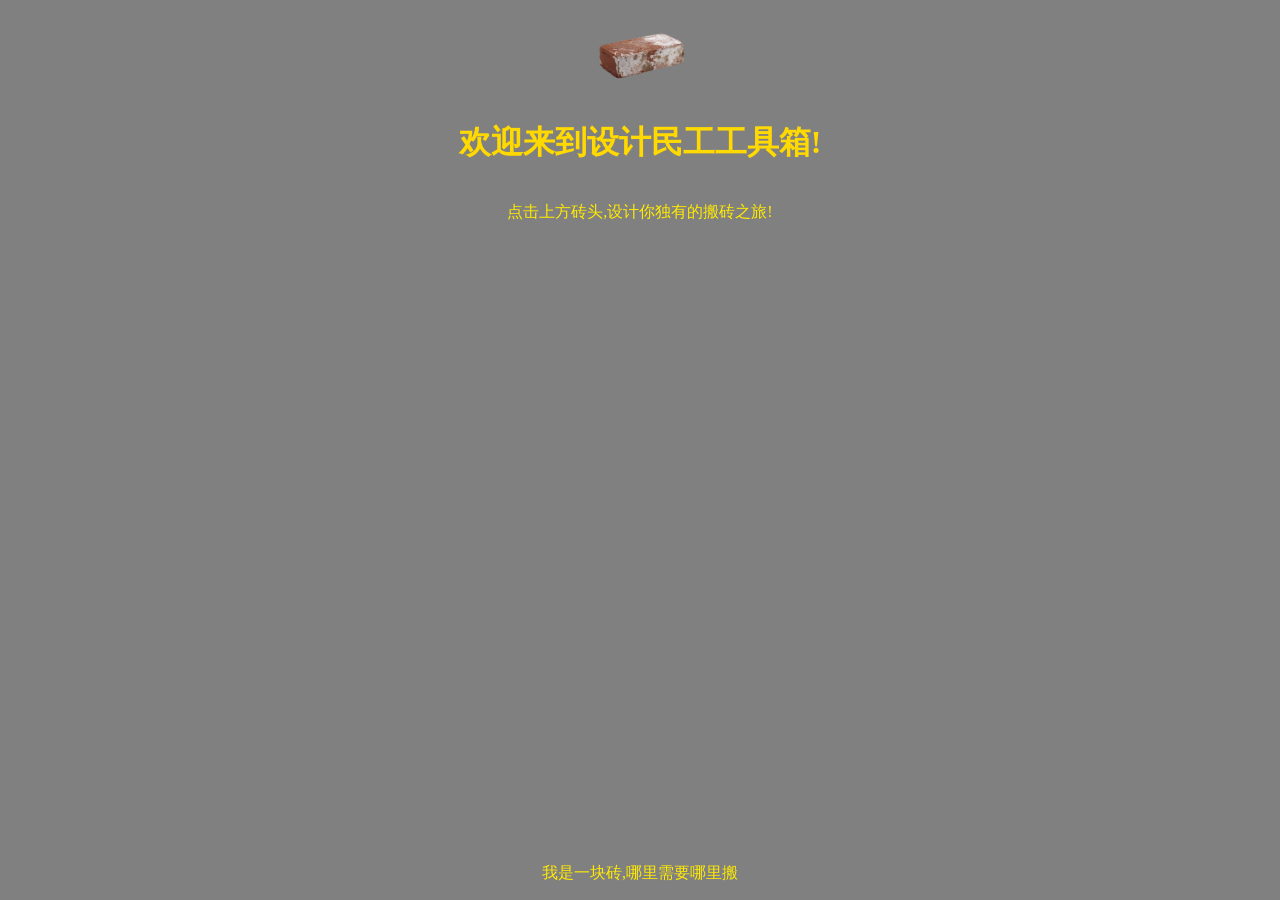
<file: 开始界面.html>
<!DOCTYPE html>
<html>
  <head>
    <title>设计民工</title>
    <meta charset="utf-8" />
    <meta name="viewport" content="width=device-width,initial-scale=1.0" />
    <link rel="icon" href="#" />
    <link rel="stylesheet" href="开始style.css" />
  </head>
  <div class="centered-content">
    <a href="index.html" target="进入">
        <img src="assests/image/普通砖头.png" alt="your-image-description"  class="centered-image" width="132px">
    </a>
    
    <H1>欢迎来到设计民工工具箱!</H1>
    <P>点击上方砖头,设计你独有的搬砖之旅!</P>
    <footer>
        <P>我是一块砖,哪里需要哪里搬</P>
      </footer>
  </div>
</file>
<file: 开始style.css>
.centered-content {
    display: flex;
    flex-direction: column;
    align-items: center;
  }

h1 {size: 132px; color: rgb(255, 217, 0);}
p {size: 69px; color: rgb(255, 234, 0);}
h1:hover{color: blueviolet; size:322px ;}
p:hover {
    color: rgb(30, 0, 255);
  }

  footer {
    position: absolute;
    bottom: 0;
    left: 0;
    width: 100%;
    text-align: center;
  }

  body {
    background-color: gray;
  }
</file>
